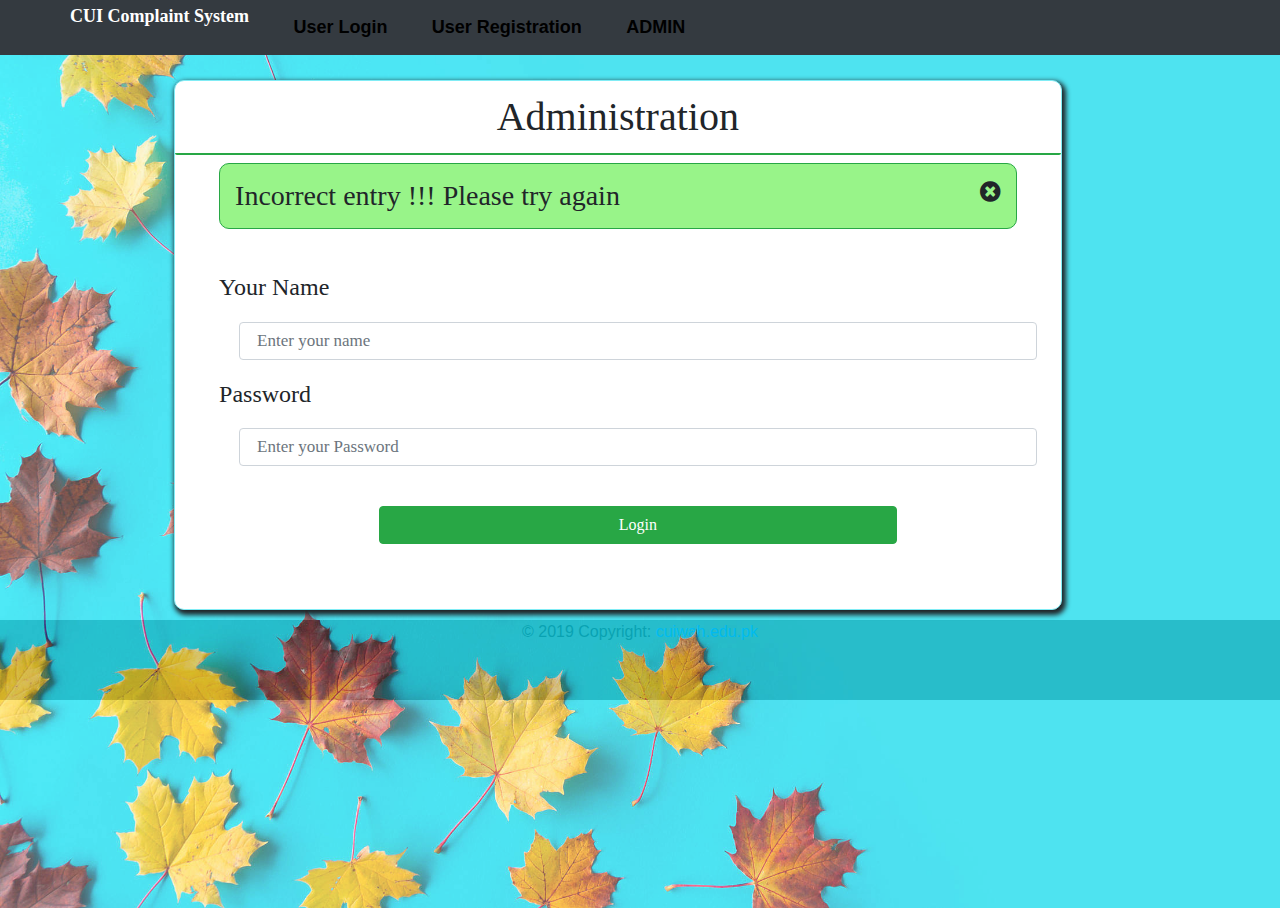
<file: complaint system/adminlogin2.html>
<html>
	<head>   
   <link rel="stylesheet" href="https://maxcdn.bootstrapcdn.com/bootstrap/4.3.1/css/bootstrap.min.css">
  <script src="https://ajax.googleapis.com/ajax/libs/jquery/3.4.0/jquery.min.js"></script>
  <script src="https://cdnjs.cloudflare.com/ajax/libs/popper.js/1.14.7/umd/popper.min.js"></script>
  <link rel="stylesheet" href="https://cdnjs.cloudflare.com/ajax/libs/font-awesome/4.7.0/css/font-awesome.min.css">
  <script src="https://maxcdn.bootstrapcdn.com/bootstrap/4.3.1/js/bootstrap.min.js"></script>
  <link rel="stylesheet" href="main.css">
  <title>Complaint system</title>
  
  
  
  <style>
	input{
		margin:20px;
	}
  </style>

  </head>
  <body>
  
  
		<nav class="navbar-nav navbar-expand-sm bg-dark">
		<div class="nav-item item1" style="margin-left:5%">
				<h2 onclick='window.open("index.html");' style="cursor:pointer">CUI Complaint System</h2>
		</div>
		<div class="nav-item items" >
				<a class="nav-link" href="userlogin1.html">User Login</a>
		</div>
			<div class="nav-item items">
				<a class="nav-link" href="userreg1.html">User Registration</a>
		</div>
			<div class="nav-item items">
				<a class="nav-link" href="adminlogin1.html">ADMIN</a>
		</div>
		</nav>
		<div id="pic" style="float:left;background-size:cover;position :absolute;opacity:0.7">
			<img src="back.jpg" width="100%" height="92%">
		</div>
		<div id="main" class="container" style="position:relative;">
		 
				
		<div id="forum" style="width:80%;margin-left:8%;background:white;margin-top:25px;float:left; border:1px solid #81ecf5;border-radius:10px;box-shadow:2px 3px 5px 2px;">
			<form action="adminlogin.php" method="POST"> 
					<div style="margin:0%;">
					<h1 style="text-align:center;border-bottom:2px solid #28a745;padding:12px;border-radius:2px;">Administration</h1>
					</div>
					<div id="text" style="margin-left:5%;margin-right:5%;">
					<h3 style="background:#3dea2187;border-radius:10px;padding:15px;border:1px solid #28a745;">Incorrect entry !!! Please try again
					<i class="fa fa-times-circle" style="font-size:24px;float:right;cursor:pointer;" title="Click to close this message." onclick="document.getElementById('text').style.display='none';"></i></h3>
					</div>
					
					<div style="margin:5%">				
					<h4>Your Name
				<input type="text" name="name" placeholder="Enter your name" class="form-control">
				Password
				<input type="password" name="passw" placeholder="Enter your Password" class="form-control"></h4>
				<input type="submit" value="Login" class="btn btn-success" style="padding-left:30%;padding-right:30%;margin-left:20%;">
				</div>
			</form>
		</div>
		</div>
		<div id="foot" style="background-color:grey;height:80px;width:100%;float:left;margin-top:10px;text-align:center;">
		© 2019 Copyright:
    <a href="https://cui.edu.pk/"> cuiwah.edu.pk</a>
		</div>
  </body>
  
  		
</html>
</file>
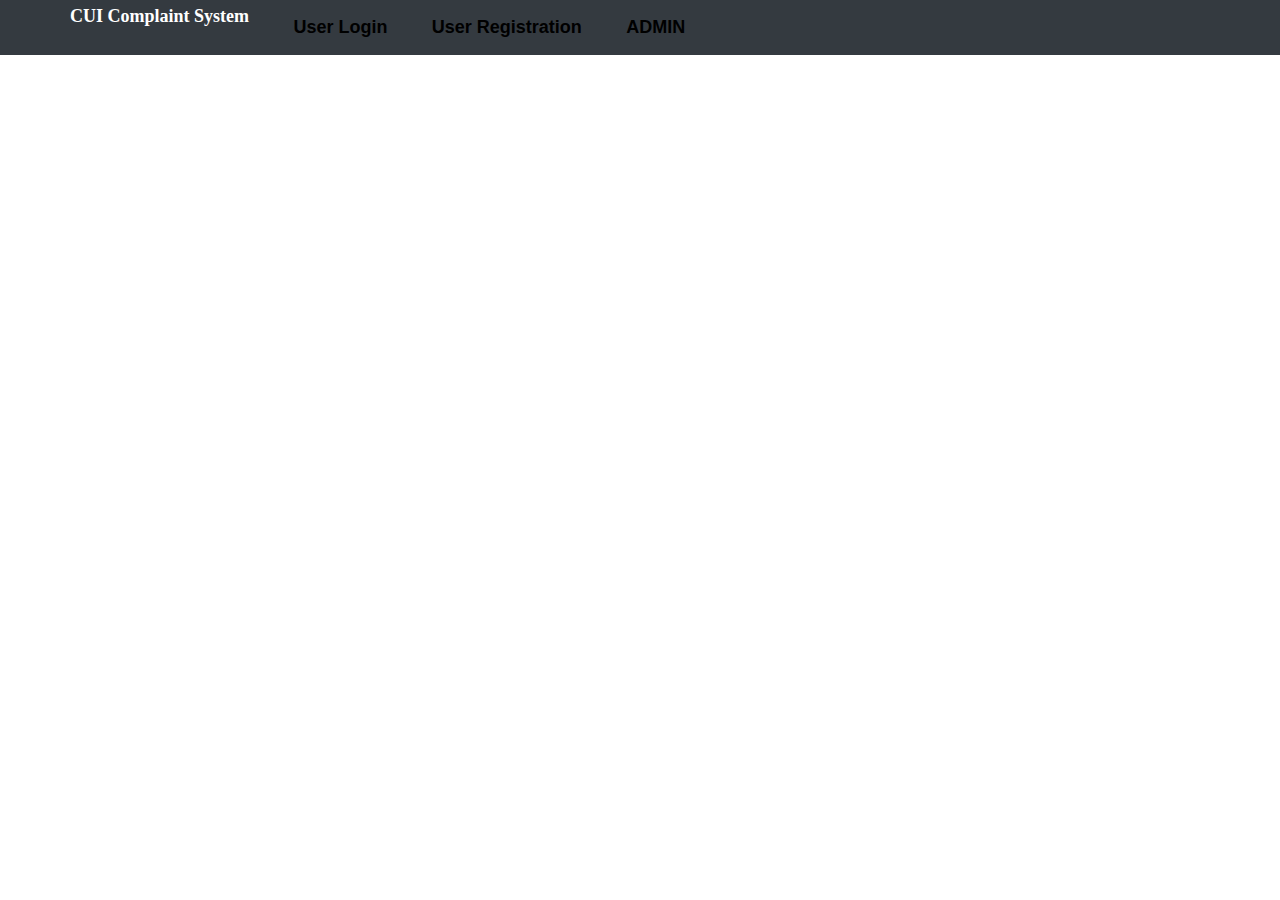
<file: complaint system/userlogin.html>
<html>
<head>
   <link rel="stylesheet" href="https://maxcdn.bootstrapcdn.com/bootstrap/4.3.1/css/bootstrap.min.css">
  <script src="https://ajax.googleapis.com/ajax/libs/jquery/3.4.0/jquery.min.js"></script>
  <script src="https://cdnjs.cloudflare.com/ajax/libs/popper.js/1.14.7/umd/popper.min.js"></script>
  <script src="https://maxcdn.bootstrapcdn.com/bootstrap/4.3.1/js/bootstrap.min.js"></script>
  <link rel="stylesheet" href="main.css">
  <title>Welcome to complaint system</title>
  		
		<script>
			function myfun()
			{
				var guidebutton=document.getElementById("butn");
				var guidelines=document.getElementById('guidelines');
				if(guidebutton.value=="Click to see guidelines")
				{
				
					guidelines.style.display='block';
					guidebutton.value='Click to Hide guidelines';
				}
				else if(guidebutton.value=="Click to Hide guidelines")
				{
			
					guidelines.style.display='none';
					guidebutton.value='Click to see guidelines';
				}
			}
		</script>
	
  </head>
  <body>
		<nav class="navbar-nav navbar-expand-sm bg-dark">
		<div class="nav-item item1" style="margin-left:5%">
				<h2 onclick='window.new("index.html");' style="cursor:pointer">CUI Complaint System</h2>
		</div>
		<div class="nav-item items" >
				<a class="nav-link" href="#">User Login</a>
		</div>
			<div class="nav-item items">
				<a class="nav-link" href="userreg1.php">User Registration</a>
		</div>
			<div class="nav-item items">
				<a class="nav-link" href="#">ADMIN</a>
		</div>
		</nav>
		
		
</body>
</html>
</file>
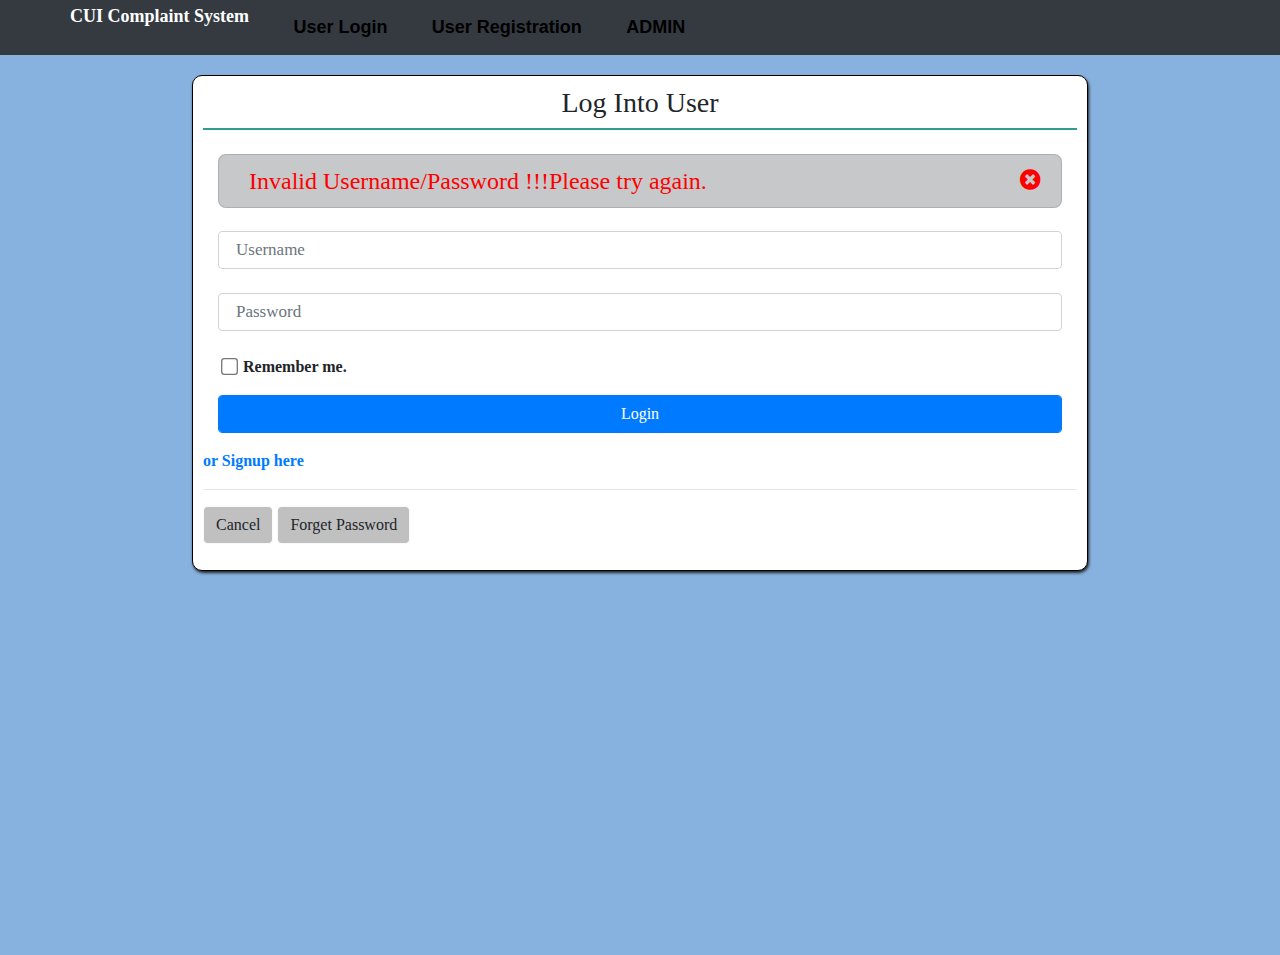
<file: complaint system/userlogin3.html>
<html>
<head>
   <link rel="stylesheet" href="https://maxcdn.bootstrapcdn.com/bootstrap/4.3.1/css/bootstrap.min.css">
  <script src="https://ajax.googleapis.com/ajax/libs/jquery/3.4.0/jquery.min.js"></script>
  <script src="https://cdnjs.cloudflare.com/ajax/libs/popper.js/1.14.7/umd/popper.min.js"></script>
  <link rel="stylesheet" href="https://cdnjs.cloudflare.com/ajax/libs/font-awesome/4.7.0/css/font-awesome.min.css">
  <script src="https://maxcdn.bootstrapcdn.com/bootstrap/4.3.1/js/bootstrap.min.js"></script>
  <link rel="stylesheet" href="main.css">
  <title>Welcome to complaint system</title>
  		
	<style>
	
	input[type=checkbox]
{
  /* Double-sized Checkboxes */
  -ms-transform: scale(1.3); /* IE */
  -moz-transform: scale(1.3); /* FF */
  -webkit-transform: scale(1.3); /* Safari and Chrome */
  -o-transform: scale(1.3); /* Opera */
  transform: scale(1.3);
  padding: 5px;
}
		#back{
			margin:0px;
			width:100%;
			height:100%;
			background:#87b1de;
			position:absolute;
			background-size:cover;
			}
	</style>
	
  </head>
  <body>
		<nav class="navbar-nav navbar-expand-sm bg-dark">
		<div class="nav-item item1" style="margin-left:5%">
				<h2 onclick='window.open("index.html");' style="cursor:pointer">CUI Complaint System</h2>
		</div>
		<div class="nav-item items" >
				<a class="nav-link" href="userlogin1.html">User Login</a>
		</div>
			<div class="nav-item items">
				<a class="nav-link" href="userreg1.html">User Registration</a>
		</div>
			<div class="nav-item items">
				<a class="nav-link" href="adminlogin1.html">ADMIN</a>
		</div>
		</nav>
		<div id="back" style="margin:0px;"></div>
			<div class="container" style="width:70%;marin-left:15%;position:relative; background:white;margin-top:20px;padding:10px;border-radius:10px;border:.5px solid black;box-shadow:1px 2px 3px 0px;">
				<div class="heading" style="border-bottom:2px solid #329c92; text-align:center;">
					<h3>Log Into User</h3>
				</div>
				<div class="log" >
					<form class="container" action="userlogin2.php" method="POST" ><br />
						<h4 id="errormsg" class="list-group-item list-group-item-dark" style="color:red;border-radius:8px">Invalid Username/Password !!!Please try again.
						<i class="fa fa-times-circle" style="font-size:24px;float:right;cursor:pointer;" onclick="hide()"></i>
						</h4><br />
						<input type="text" class="form-control"  placeholder="Username" name="username"><br />
						<input type="password" class="form-control" placeholder="Password" name="pass"><br />
						<input type="checkbox" class="form-check-input" name="chk[]" style="margin-left:5px;"><p style="margin-left:25px;">Remember me.</p>
						<input type="submit" class="form-control btn btn-primary" value="Login"><br />
					</form>
					<a href="userreg1.html">or Signup here</a><hr />
					<form >
						<a href="index.html" class="form-control btn btn-light" style="width:auto"> Cancel</a>
						<input type="submit" style="width:auto;" class="form-control btn btn-light" value="Forget Password"><br />
					</form>
				</div>
				
			</div>
		
		<script>
			function hide(){
			document.getElementById("errormsg").style.display='none';
			}
		</script>
</body>
</html>
</file>
<file: complaint system/main.css>
.nav-item{
	padding:6px;
}
.itme1{
	padding-left:8%;
}
.item1 h2{
	color:white;
	font-family:Arial Black;
	align-items: end;
	font-size: large;
	font-weight: bold;
	
}
.items{
	padding-left:3%;
}
.items a{
	color:#ffffff;
	align-items: end;
	font-size: large;
	font-weight: bold;
	color: black;
	padding: auto;
}
.items a:hover{
	opacity:0.6;
	color:darkblue;
}
.carousel-inner img{
	width:100%;
	height:450px;
}
.welcome h3{
	padding-top:4%;
	text-align:center;
	color: #3498db;

}
@keyframes fadeIn {
	from{
		opacity: 0;
		transform: translateY(-20px);
	}
	to{
		opacity: 1;
		transform: translateY(0);
	}
}
h3.animated {
	 animation: fadeIn is ease-in-out;
}
.container{
	font-weight: bold;
	font-family: Cambria, Cochin, Georgia, Times, 'Times New Roman', serif;
	font-size: medium;
}
.btn .btn-light{
	font-size:medium;
	font-weight: bold;
	color: brown;
	
}
.list-group-item
{
	padding-left:30px;
}
#butn{
	display:inline-block;
	text-align:center;
	margin-left:2px;
}
.btn-light{
	background-color:#c0c0c0;
}

#chkfname,#chklname,#chkmail,#chkpn,#chkuser,#efname,#elname,#email,#epn,#epass
	{
		color:red;
		display:none;
		
	}	
	#match{
		display:none;
		color:green;
	}
	::placeholder {
	padding:5px;
	font-size:17px;
  color: red;
  opacity: 1; 
}

:-ms-input-placeholder { 
 
	font-size:17px;
	padding:5px;
 color: red;
}

::-ms-input-placeholder { 
	padding:5px;
	font-size:17px;
 color: red;
}

	
	
@media screen and (max-width: 480px) {
	
}

@media screen and (max-width: 700px) {
	
}
section 
{
  position: absolute;
  width:fit-content;
  height:fit-content;
  display: flex;
  justify-content: center;
  align-items: center;
  gap: 2px;
  flex-wrap: wrap;
  overflow: hidden;
}
section::before 
{
  content: '';
  position: absolute;
  width: 100%;
  height: 100%;
  background: linear-gradient(#000,#0f0,#000);
  animation: animate 5s linear infinite;
}
@keyframes animate 
{
  0%
  {
    transform: translateY(-100%);
  }
  100%
  {
    transform: translateY(100%);
  }
}
section span 
{
  position: relative;
  display: block;
  width: calc(6.25vw - 2px);
  height: calc(6.25vw - 2px);
  background: #181818;
  z-index: 2;
  transition: 1.5s;
}
section span:hover 
{
  background: rgb(0, 255, 229);
  transition: 0s;
}

section .signin
{
  position: absolute;
  width: 400px;
  background: #222;  
  z-index: 1000;
  display: flex;
  justify-content: center;
  align-items: center;
  padding: 40px;
  border-radius: 4px;
  box-shadow: 0 15px 35px rgba(0,0,0,9);
}
section .signin .content 
{
  position: relative;
  width: 100%;
  display: flex;
  justify-content: center;
  align-items: center;
  flex-direction: column;
}
section .signin .content h2 
{
  font-size: 2em;
  color: #0f0;
  text-transform: uppercase;
}
section .signin .content .form 
{
  width: 100%;
  display: flex;
  flex-direction: column;
  gap: 25px;
}
section .signin .content .form .inputBox
{
  position: relative;
  width: 100%;
}
section .signin .content .form .inputBox input 
{
  position: relative;
  width: 100%;
  background: #333;
  border: none;
  outline: none;
  padding: 25px 10px 7.5px;
  border-radius: 4px;
  color: #fff;
  font-weight: 500;
  font-size: 1em;
}
section .signin .content .form .inputBox i 
{
  position: absolute;
  left: 0;
  padding: 15px 10px;
  font-style: normal;
  color: #aaa;
  transition: 0.5s;
  pointer-events: none;
}
.signin .content .form .inputBox input:focus ~ i,
.signin .content .form .inputBox input:valid ~ i
{
  transform: translateY(-7.5px);
  font-size: 0.8em;
  color: #fff;
}
.signin .content .form .links 
{
  position: relative;
  width: 100%;
  display: flex;
  justify-content: space-between;
}
.signin .content .form .links a 
{
  color: #fff;
  text-decoration: none;
}
.signin .content .form .links a:nth-child(2)
{
  color: #0f0;
  font-weight: 600;
}
.signin .content .form .inputBox input[type="submit"]
{
  padding: 10px;
  background: #0f0;
  color: #000;
  font-weight: 600;
  font-size: 1.35em;
  letter-spacing: 0.05em;
  cursor: pointer;
}
input[type="submit"]:active
{
  opacity: 0.6;
}
@media (max-width: 900px)
{
  section span 
  {
    width: calc(10vw - 2px);
    height: calc(10vw - 2px);
  }
}
@media (max-width: 600px)
{
  section span 
  {
    width: calc(20vw - 2px);
    height: calc(20vw - 2px);
  }
}
</file>
